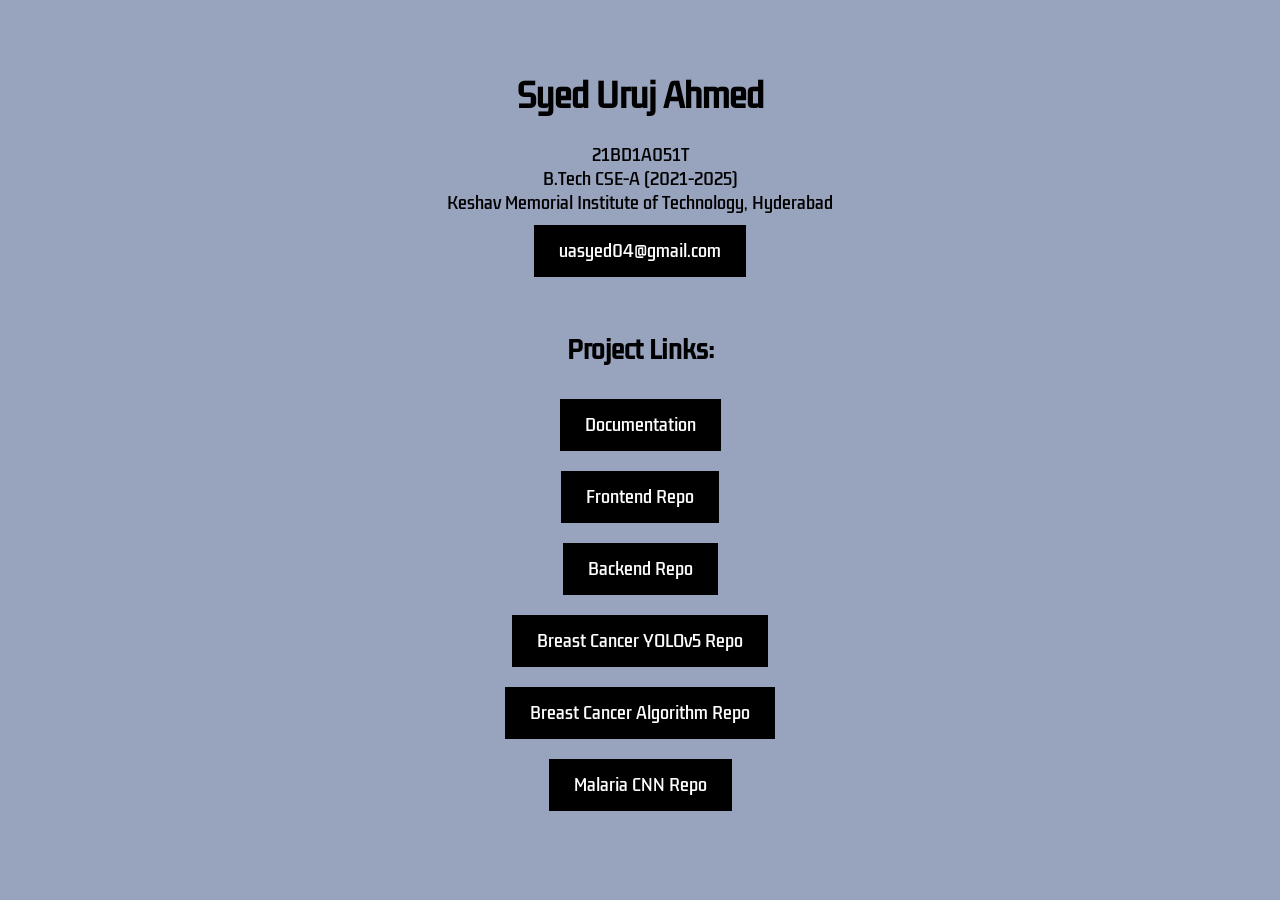
<file: index.html>
<!DOCTYPE html>
<html lang="en">

<head>
    <meta charset="UTF-8">
    <meta http-equiv="X-UA-Compatible" content="IE=edge">
    <meta name="viewport" content="width=device-width, initial-scale=1.0">
    <title>ps syed uruj ahmed</title>
    <link rel="stylesheet" href="https://fonts.googleapis.com/css2?family=Kdam+Thmor+Pro">
    <style>
        body {
            font-family: 'Kdam Thmor Pro', sans-serif;
            text-align: center;
            background-color: rgb(152, 163, 189);
        }

        a:link,
        a:visited {
            background-color: black;
            color: white;
            padding: 14px 25px;
            text-align: center;
            text-decoration: none;
            display: inline-block;
        }

        a:hover,
        a:active {
            background-color: rgb(137, 137, 137);
            color: black;
        }

        a {
            margin-bottom: 10px;
            margin-top: 10px;
        }
    </style>
</head>

<body>

    <h1><br>
        Syed Uruj Ahmed<br>
    </h1>
    
        21BD1A051T<br>
        B.Tech CSE-A (2021-2025)<br>
        Keshav Memorial Institute of Technology, Hyderabad<br>
    <a href="mailto:uasyed04@gmail.com">uasyed04@gmail.com</a><br>
    
    <br>
    <h2>Project Links:</h2>
    <a href="https://drive.google.com/file/d/1oQAfIjK2EI-vOaBaW_rfGRbUjHewTWck/view?usp=sharing" target="_blank">Documentation</a>
    <br>
<!--     <a href="https://cancerclient.onrender.com" target="_blank">Deployment on Render</a> -->
<!--     <br> -->
    <a href="https://github.com/urujahmedsyed/cancerfrontend" target="_blank">Frontend Repo</a>
    <br>
    <a href="https://github.com/urujahmedsyed/cancerserver" target="_blank">Backend Repo</a>
    <br>
    <a href="https://github.com/urujahmedsyed/canceryolo" target="_blank">Breast Cancer YOLOv5 Repo</a>
    <br>
    <a href="https://github.com/urujahmedsyed/canceralgo" target="_blank">Breast Cancer Algorithm Repo</a>
    <br>
    <a href="https://github.com/urujahmedsyed/cancerflask" target="_blank">Malaria CNN Repo</a>
</body>

</html>
</file>
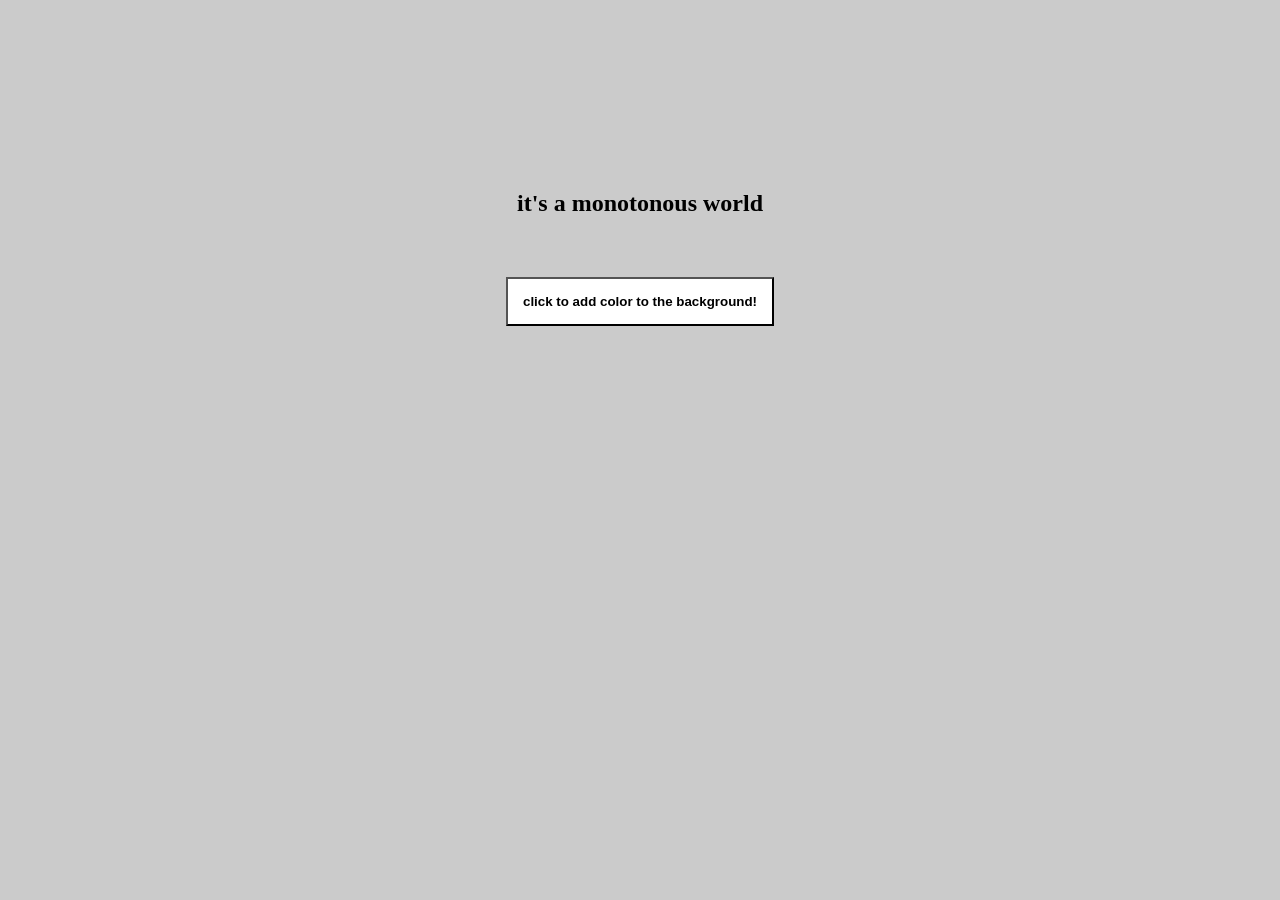
<file: psjsbackgroundweek3.html>
<!DOCTYPE html>
<html lang="en">
<head>
    <meta charset="UTF-8">
    <meta http-equiv="X-UA-Compatible" content="IE=edge">
    <meta name="viewport" content="width=device-width, initial-scale=1.0">
    <title>bg change</title>
    <style>
        body{
            background-color: rgb(203, 203, 203);
        }
        #btn{
            padding: 15px;
            background-color: white;
            color: black;
        }
        #btn:hover{
            background-color: black;
            color: white;
        }

    </style>
</head>
<body>
    <div class="container" style="text-align:center;margin-top:15%">
        <p style="font-size:x-large ;font-weight: bold;" id="txt">it's a monotonous world</p>
        <br>
        <br>
        <button id="btn"><b>click to add color to the background!</b></button>
    </div>
    <script src="bgscript.js"></script>
</body>
</html>
</file>
